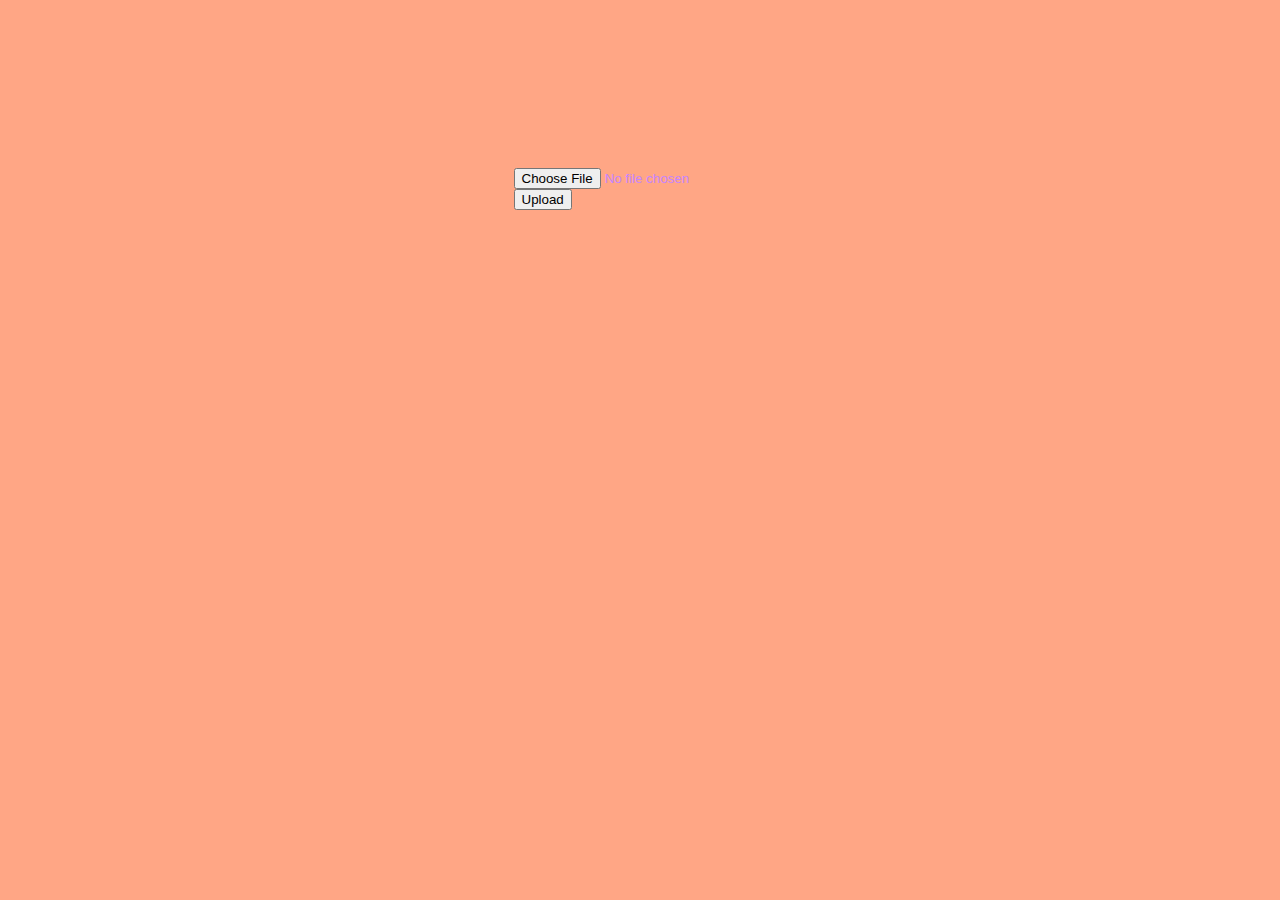
<file: upload/index.html>
<!DOCTYPE html>
<html>
<head>
<title>A pretty nice file upload service</title>
<link rel="stylesheet" type="text/css" href="/res/style.css">
<link rel="icon" href="/img/banner.png">
<meta name="viewport" content="width=device-width;height=device-height">
<meta charset="utf-8">
</head>
<body>
<form enctype="multipart/form-data" action="up.php" method="POST">
<input type="file" name="file">
</br>
<input type="submit" value="Upload" name="submit">
</form>
</body>
</html>
</file>
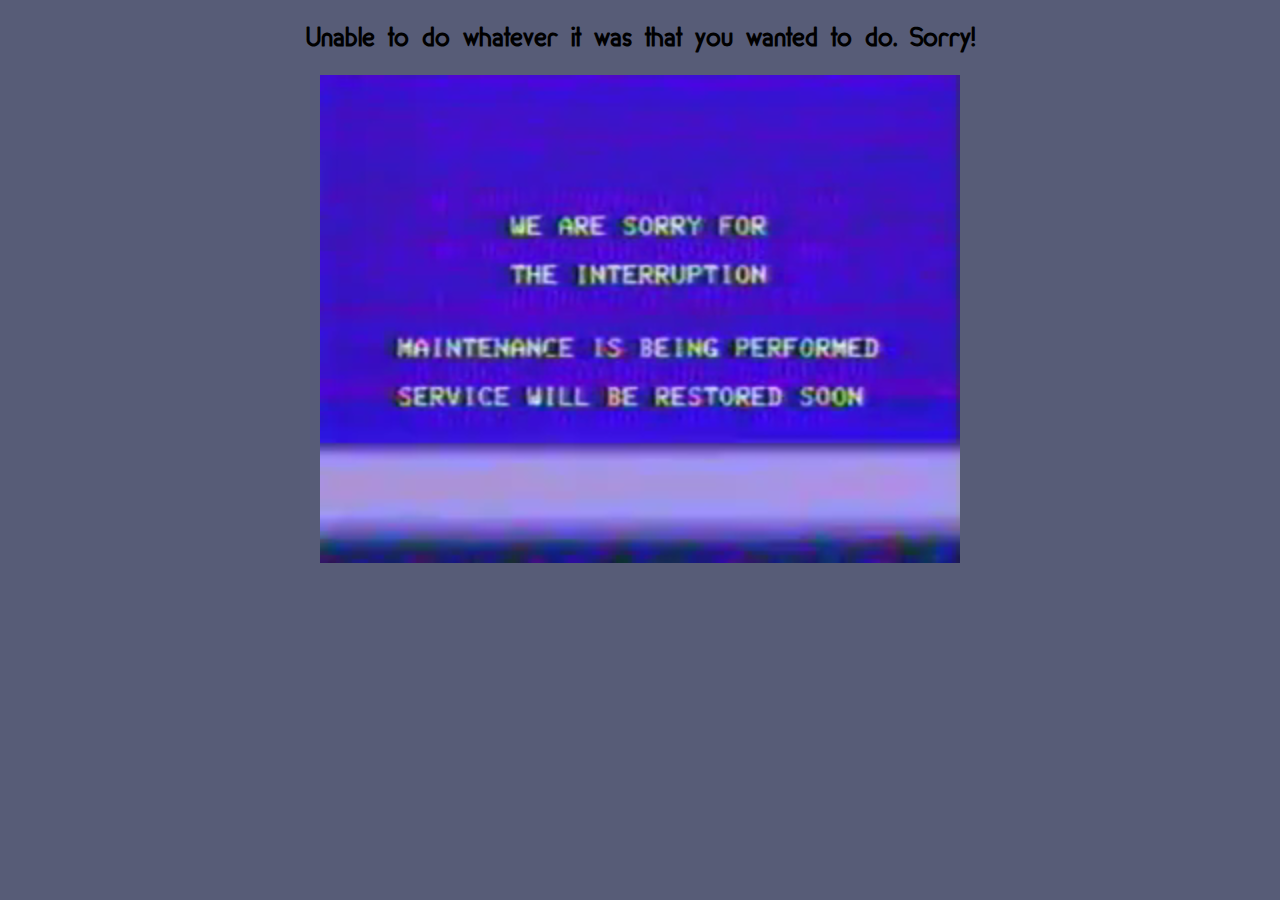
<file: fail.html>
<!DOCTYPE html>
<html lang="en-ie">
<head>
<link rel="icon" href="img/banner.png">
<meta name="viewport" content="width=device-width;height=device-height">
<style>
h1 {
font-family: Kalos;
}
body {
background-color: #575c77;
}
@font-face {
font-family: 'Kalos';
src: url('/res/Kalos.ttf');
}
</style>
<title>MEGA FAIL</title>
</head>
<body>
<center>
<h1>Unable to do whatever it was that you wanted to do. Sorry!</h1>
<video height="488" width="640" autoplay muted loop><source src="/res/maintenance.mp4" type="video/mp4">LOL</video>
</center>
</body>
</html>
</file>
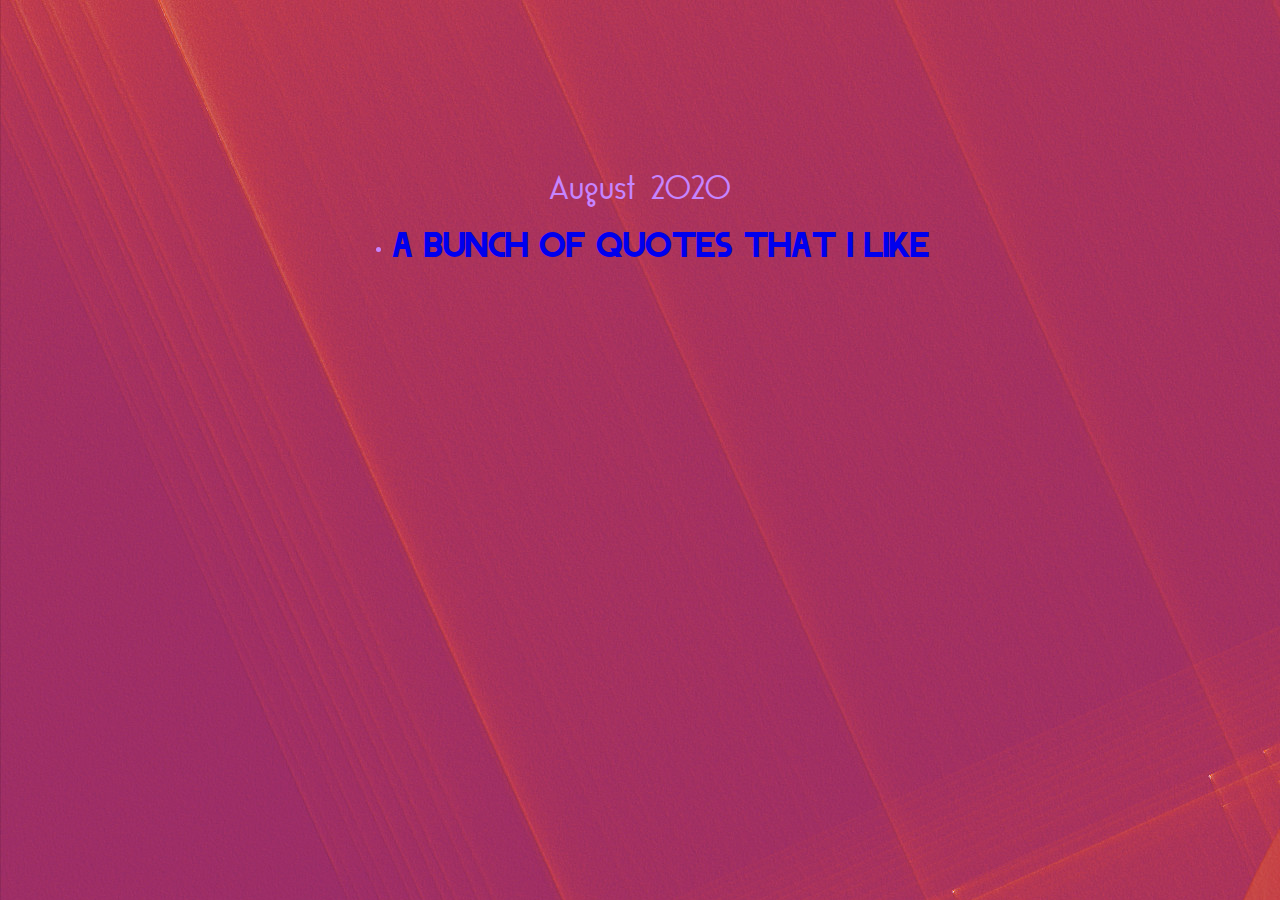
<file: blog/blogindex.html>
<!DOCTYPE html>
<html>
<head>
<link rel="icon" href="img/banner.png">
<link rel="stylesheet" href="../res/style.css">
<title>Matthew's Blag</title>
<style>
body { background-image: url("/res/bg.jpg"); }
</style>
</head>
<body>
<header>August 2020</header>
<ul>
<li><a href="quotes.html" style="text-decoration: none; font-family: DODGE; font-size: 2em;">A bunch of quotes that I like</a></li>
</ul>
</body>
</html>
</file>
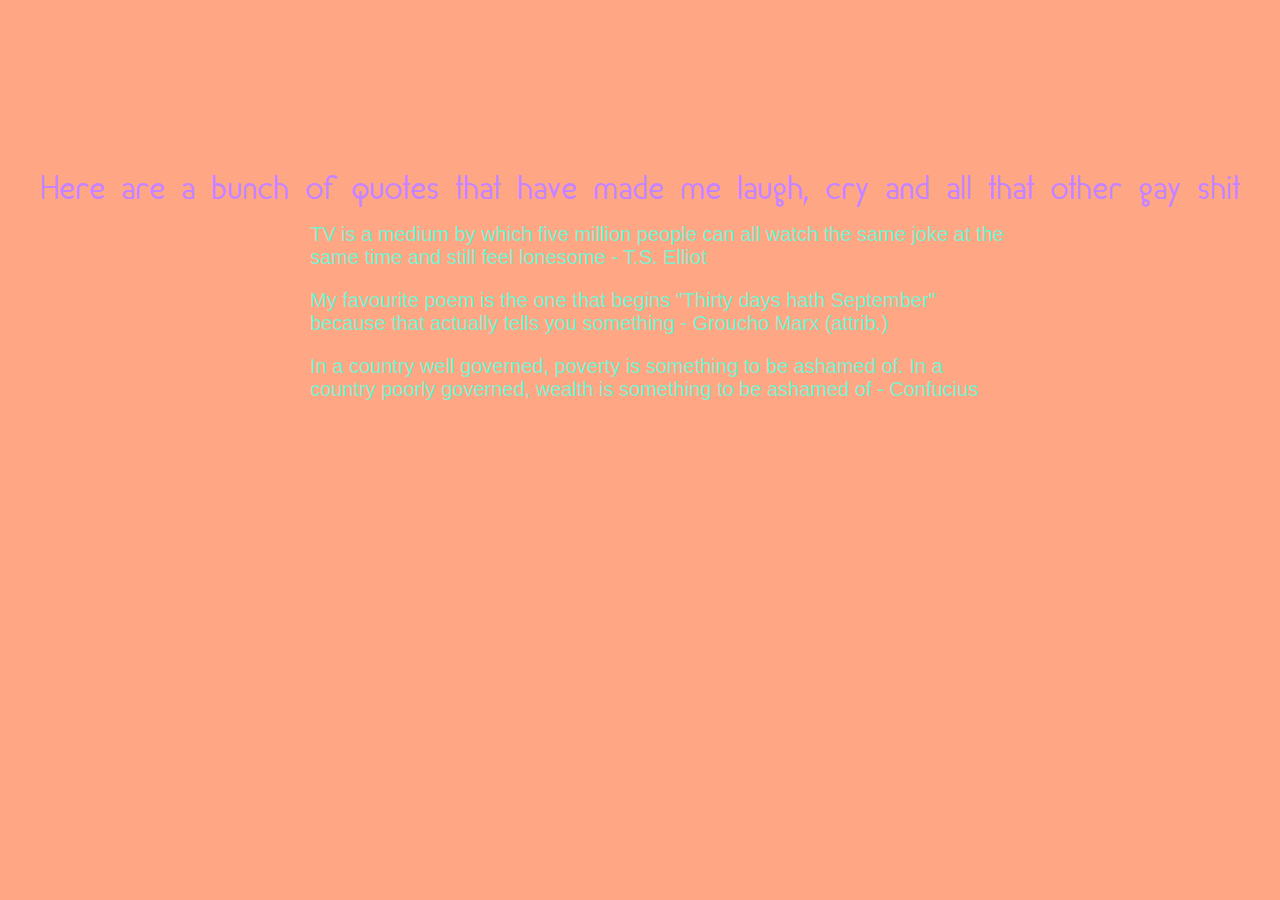
<file: blog/quotes.html>
<!DOCTYPE html>
<html>
<head>
<style>
li {
font-family: sans-serif;
font-size: 20px;
color: #81efcc;
padding-bottom: 20px;
}
</style>
<meta charset="utf-8">
<meta name="viewport" content="width=device-width;height=device-height">
<link rel="stylesheet" href="../res/style.css">
<link rel="icon" href="../res/banner.png">
<meta name="author" content="Matthew <wojack@wagecuck.club">
<meta name="description" content="A bunch of quotes that I like -- Matthew's Blag">
<title>A bunch of quotes that I like</title>
</head>
</body>
<header>Here are a bunch of quotes that have made me laugh, cry and all that other gay shit</header>
<ul style="list-style-type: none; max-width: 700px;">
	<li>TV is a medium by which five million people can all watch the same joke at the same time and still feel lonesome - T.S. Elliot</li>
	<li>My favourite poem is the one that begins "Thirty days hath September" because that actually tells you something - Groucho Marx (attrib.)</li>
	<li>In a country well governed, poverty is something to be ashamed of. In a country poorly governed, wealth is something to be ashamed of - Confucius</li>
</ul>
</body>
</html>
</file>
<file: res/style.css>
@charset utf-8;
body {
background-color: #ffa685;
color: #c685ff;
display: flex;
flex-direction: column;
align-items: center;
padding-top: 10rem;
}
header {
font-family: Kalos;
font-size: 2.5rem;
}
@font-face {
font-family: 'DODGE';
src: url('DODGE.ttf');
}
@font-face {
font-family: 'Kalos';
src: url('Kalos.ttf');
}
@font-face {
font-family: 'Joystick';
src: url('Joystick.ttf');
}
@font-face {
font-family: 'GoodTimes';
src: url('GoodTimes.ttf');
}
</file>
